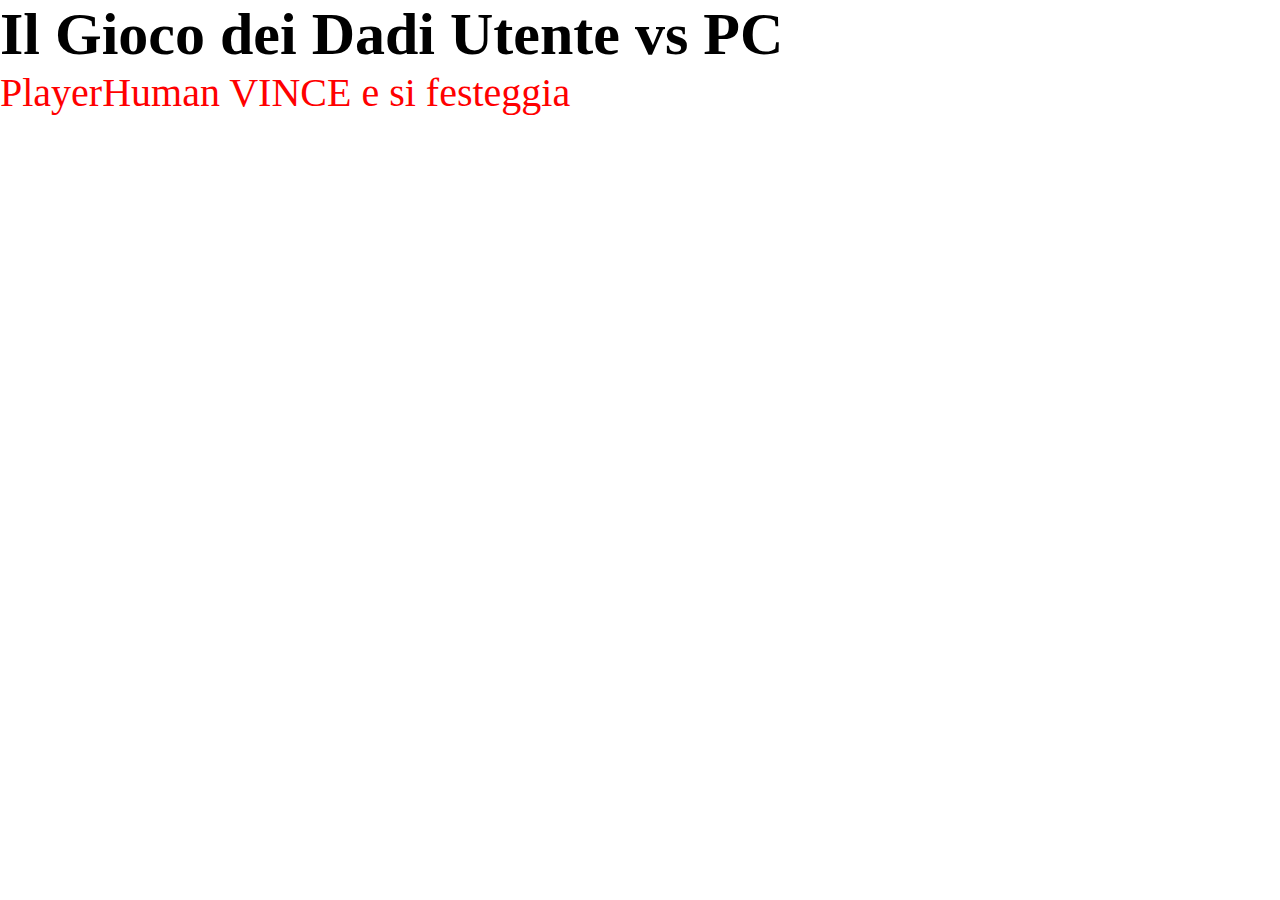
<file: Dadi/index.html>
<!DOCTYPE html>
<html lang="en">
  <head>
    <meta charset="UTF-8" />
    <meta name="viewport" content="width=device-width, initial-scale=1.0" />
    <!-- BOOTSTRAP -->
    <link
      href="https://cdn.jsdelivr.net/npm/bootstrap@5.3.1/dist/css/bootstrap.min.css"
      rel="stylesheet"
      integrity="sha384-4bw+/aepP/YC94hEpVNVgiZdgIC5+VKNBQNGCHeKRQN+PtmoHDEXuppvnDJzQIu9"
      crossorigin="anonymous"
    />
    <script
      src="https://cdn.jsdelivr.net/npm/bootstrap@5.3.1/dist/js/bootstrap.bundle.min.js"
      integrity="sha384-HwwvtgBNo3bZJJLYd8oVXjrBZt8cqVSpeBNS5n7C8IVInixGAoxmnlMuBnhbgrkm"
      crossorigin="anonymous"
    ></script>
    <!-- CSS -->
    <link rel="stylesheet" href="css/style.css" />
    <title>Gioco dei Dadi Utente vs PC</title>
  </head>
  <body>
    <div class="container text-center">
      <h1>Il Gioco dei Dadi Utente vs PC</h1>
      <p id="output"></p>
    </div>
    <script src="js/script.js"></script>
  </body>
</html>
</file>
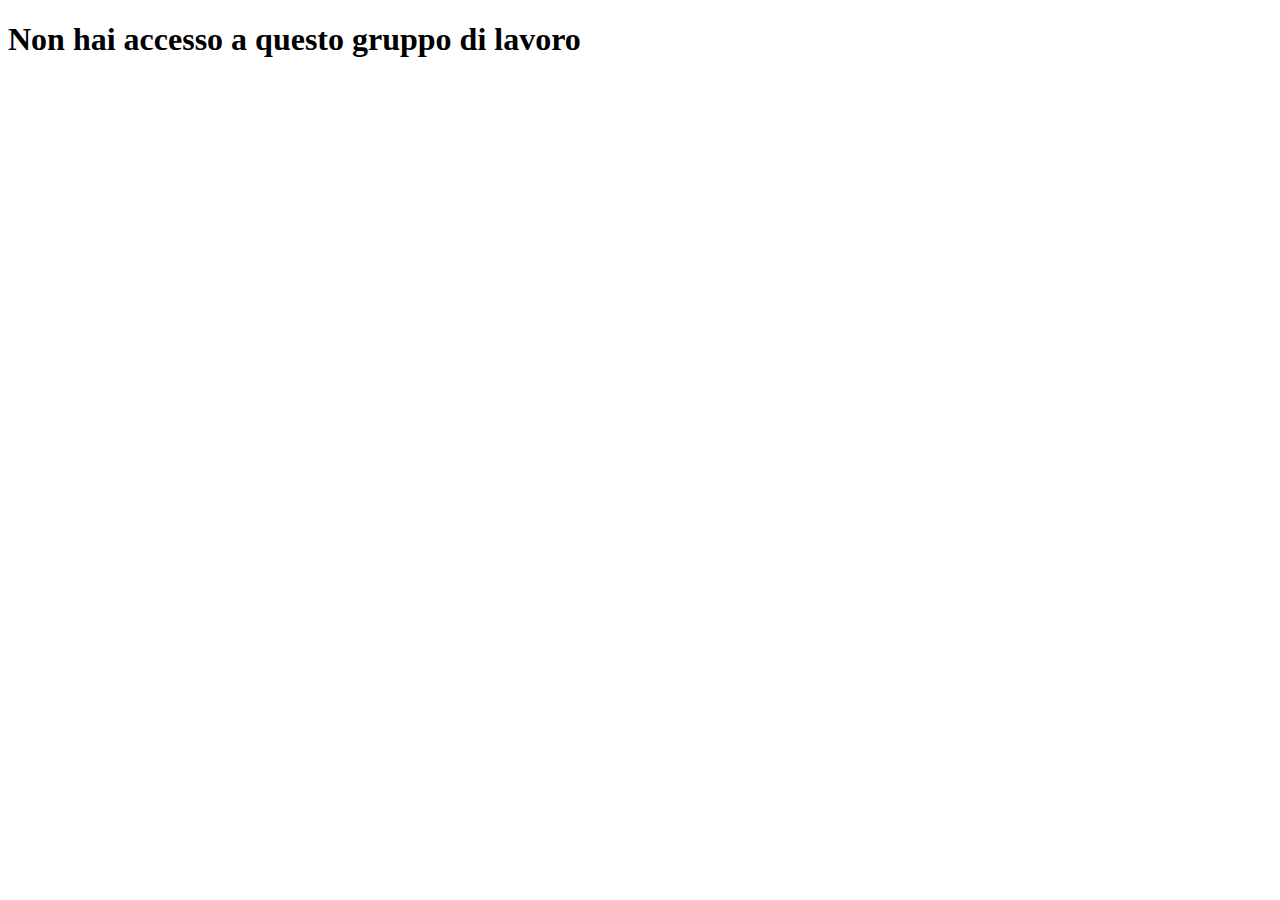
<file: Mail/index.html>
<!DOCTYPE html>
<html lang="en">
  <head>
    <meta charset="UTF-8" />
    <meta name="viewport" content="width=device-width, initial-scale=1.0" />
    <!-- BOOTSTRAP -->
    <link
      href="https://cdn.jsdelivr.net/npm/bootstrap@5.3.1/dist/css/bootstrap.min.css"
      rel="stylesheet"
      integrity="sha384-4bw+/aepP/YC94hEpVNVgiZdgIC5+VKNBQNGCHeKRQN+PtmoHDEXuppvnDJzQIu9"
      crossorigin="anonymous"
    />
    <script
      src="https://cdn.jsdelivr.net/npm/bootstrap@5.3.1/dist/js/bootstrap.bundle.min.js"
      integrity="sha384-HwwvtgBNo3bZJJLYd8oVXjrBZt8cqVSpeBNS5n7C8IVInixGAoxmnlMuBnhbgrkm"
      crossorigin="anonymous"
    ></script>
    <title>Mail</title>
  </head>
  <body>
    <!-- Collegamento con output del Js per generare messaggio di ingresso o errore -->
    <div class="container">
      <h1 id="output"></h1>
    </div>
    <script src="js/script.js"></script>
  </body>
</html>
</file>
<file: Dadi/css/style.css>
/*
******
Reset
******
*/

* {
  margin: 0;
  padding: 0;
  box-sizing: border-box;
}

/*
******
Typography
******
*/

/*
******
Body
******
*/

h1 {
  font-size: 60px;
}

p {
  color: red;
  font-size: 40px;
}
</file>
